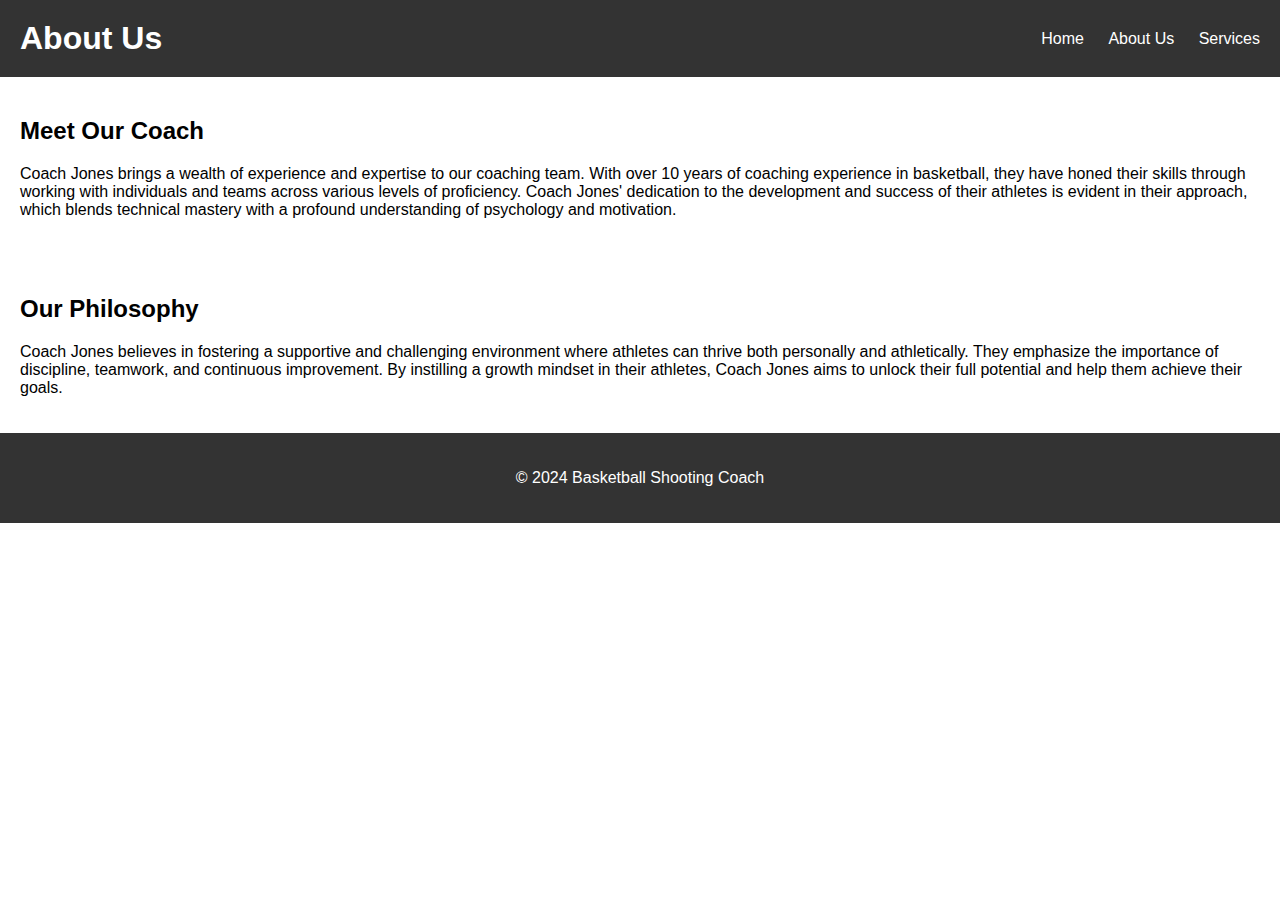
<file: about.html>
<!DOCTYPE html>
<html lang="en">
<head>
    <meta charset="UTF-8">
    <meta name="viewport" content="width=device-width, initial-scale=1.0">
    <title>About Us - Basketball Shooting Coach</title>
    <link rel="stylesheet" href="styles.css">
</head>
<body>
    <header>
        <h1>About Us</h1>
        <nav>
            <ul>
                <li><a href="index.html">Home</a></li>
                <li><a href="#">About Us</a></li>
                <li><a href="services.html">Services</a></li>
            </ul>
        </nav>
    </header>

    <main>
        <section>
            <h2>Meet Our Coach</h2>
            <p>Coach Jones brings a wealth of experience and expertise to our coaching team. With over 10 years of coaching experience in basketball, they have honed their skills through working with individuals and teams across various levels of proficiency. Coach Jones' dedication to the development and success of their athletes is evident in their approach, which blends technical mastery with a profound understanding of psychology and motivation.</p>
        </section>
        
        <section>
            <h2>Our Philosophy</h2>
            <p>Coach Jones believes in fostering a supportive and challenging environment where athletes can thrive both personally and athletically. They emphasize the importance of discipline, teamwork, and continuous improvement. By instilling a growth mindset in their athletes, Coach Jones aims to unlock their full potential and help them achieve their goals.</p>
        </section>
    </main>

    <footer>
        <p>&copy; 2024 Basketball Shooting Coach</p>
    </footer>
</body>
</html>
</file>
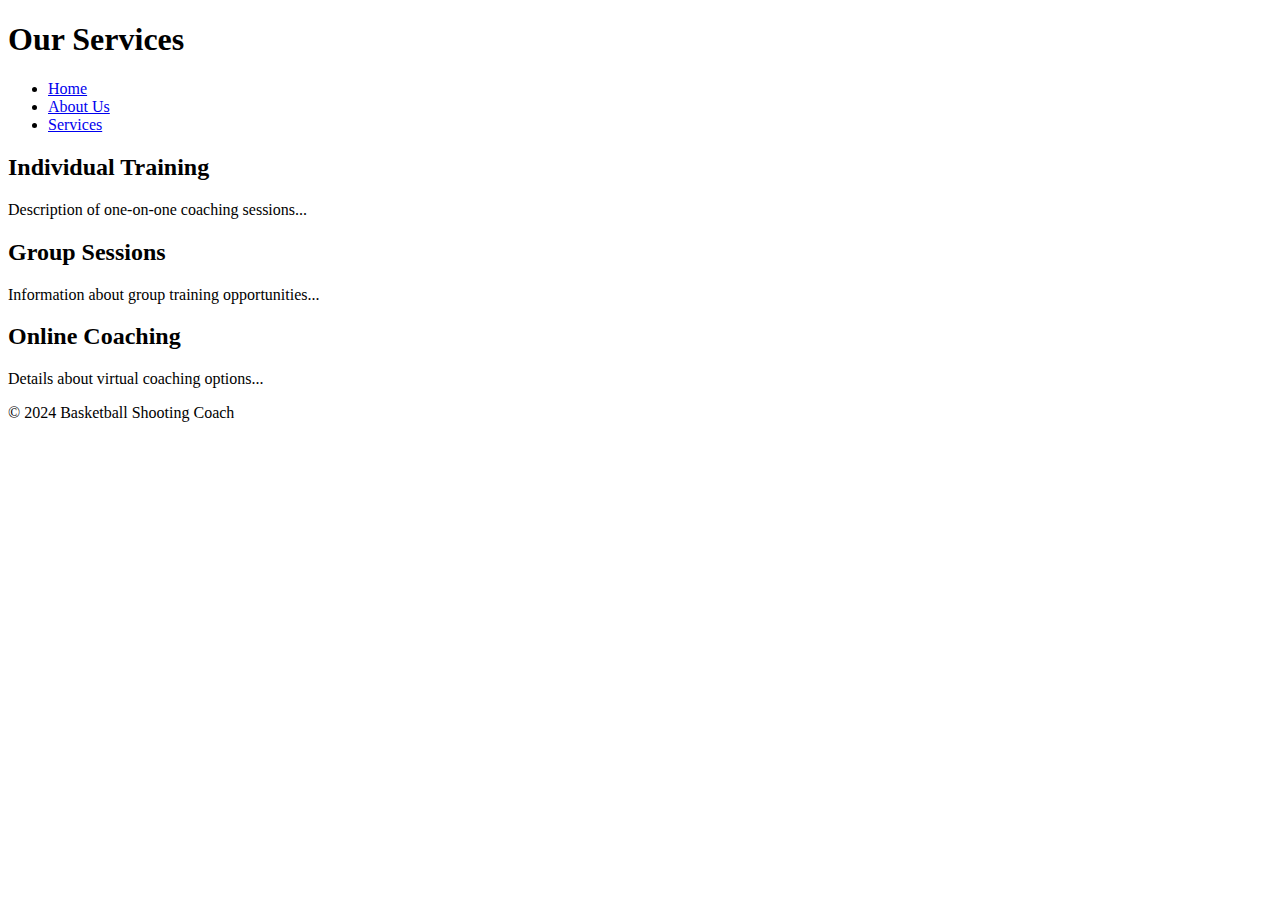
<file: services.html>
<!DOCTYPE html>
<html lang="en">
<head>
    <meta charset="UTF-8">
    <meta name="viewport" content="width=device-width, initial-scale=1.0">
    <title>Services - Basketball Shooting Coach</title>
</head>
<body>
    <header>
        <h1>Our Services</h1>
        <nav>
            <ul>
                <li><a href="index.html">Home</a></li>
                <li><a href="about.html">About Us</a></li>
                <li><a href="#">Services</a></li>
            </ul>
        </nav>
    </header>

    <main>
        <section>
            <h2>Individual Training</h2>
            <p>Description of one-on-one coaching sessions...</p>
        </section>
        
        <section>
            <h2>Group Sessions</h2>
            <p>Information about group training opportunities...</p>
        </section>
        
        <section>
            <h2>Online Coaching</h2>
            <p>Details about virtual coaching options...</p>
        </section>
    </main>

    <footer>
        <p>&copy; 2024 Basketball Shooting Coach</p>
    </footer>
</body>
</html>
</file>
<file: styles.css>
/* styles.css */
/* Flex Container tryoutv1 */
.flex-container {
    display: flex;
    flex-direction: column;
    align-items: center;
    padding: 20px;
}

/* Grid Container tryoutv1 */
.grid-container {
    display: grid;
    place-items: center;
    padding: 20px;
}

/* Video Container */
.video-container {
    width: 100%;
    max-width: 800px;
    margin: 20px auto;
}

.video-container iframe {
    width: 100%;
    height: 400px;
}
body {
    margin: 0;
    font-family: Arial, sans-serif;
}

/* Header */
header {
    background-color: #333;
    color: #fff;
    padding: 20px;
    display: flex;
    justify-content: space-between;
    align-items: center;
}

header h1 {
    margin: 0;
}

nav ul {
    list-style-type: none;
    margin: 0;
    padding: 0;
}

nav ul li {
    display: inline;
    margin-right: 20px;
}

nav ul li:last-child {
    margin-right: 0;
}

nav ul li a {
    text-decoration: none;
    color: #fff;
}

/* Sections */
section {
    padding: 20px;
}

/* Footer */
footer {
    background-color: #333;
    color: #fff;
    padding: 20px;
    text-align: center;
}

/* Grid Container */
.grid-container {
    display: grid;
    grid-template-columns: repeat(auto-fill, minmax(300px, 1fr));
    gap: 20px;
}
</file>
